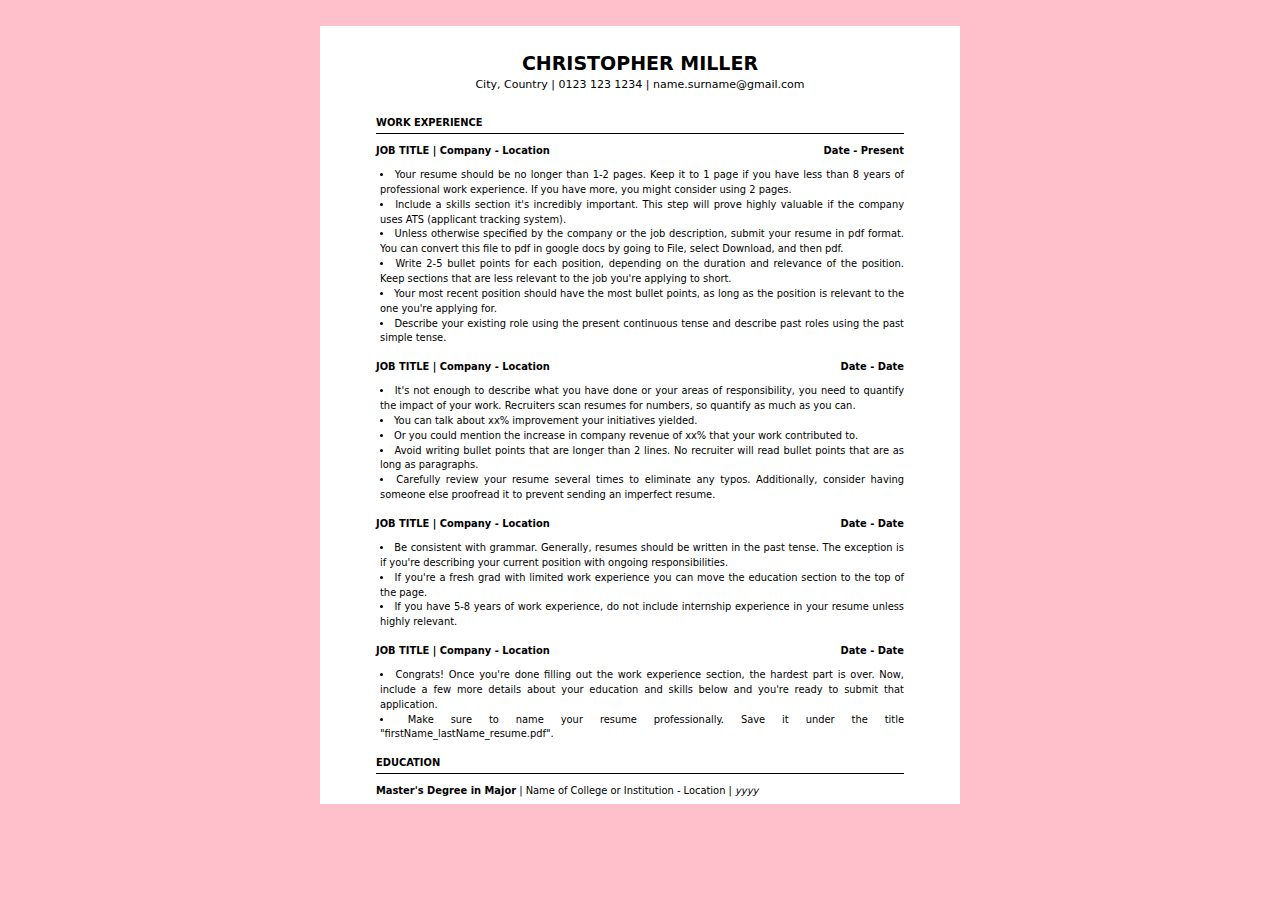
<file: cv.html>
<!DOCTYPE html>
<html lang="en">
  <head>
    <meta charset="UTF-8" />
    <meta name="viewport" content="width=device-width, initial-scale=1.0" />
    <title>CV</title>
    <link rel="stylesheet" href="css/reset.css" />
    <link rel="stylesheet" href="css/style.css" />
  </head>
  <body>
    <div class="container">
      <!-- Start .info -->
      <div class="info">
        <p class="name">CHRISTOPHER MILLER</p>
        <p>
          City, Country | <a href="tel:0123 123 1234">0123 123 1234</a> |
          <a href="mailto:name.surname@gmail.com">name.surname@gmail.com</a>
        </p>
      </div>
      <!-- End .info -->
      <div class="content">
        <!-- Start .experience -->
        <div class="experience">
          <p class="work">WORK EXPERIENCE</p>
          <hr />
          <div class="job-title">
            <div class="title">
              <p>JOB TITLE | Company - Location</p>
              <p>Date - Present</p>
            </div>
            <ul>
              <li>
                Your resume should be no longer than 1-2 pages. Keep it to 1
                page if you have less than 8 years of professional work
                experience. If you have more, you might consider using 2 pages.
              </li>
              <li>
                Include a skills section it's incredibly important. This step
                will prove highly valuable if the company uses ATS (applicant
                tracking system).
              </li>
              <li>
                Unless otherwise specified by the company or the job
                description, submit your resume in pdf format. You can convert
                this file to pdf in google docs by going to File, select
                Download, and then pdf.
              </li>
              <li>
                Write 2-5 bullet points for each position, depending on the
                duration and relevance of the position. Keep sections that are
                less relevant to the job you're applying to short.
              </li>
              <li>
                Your most recent position should have the most bullet points, as
                long as the position is relevant to the one you're applying for.
              </li>
              <li>
                Describe your existing role using the present continuous tense
                and describe past roles using the past simple tense.
              </li>
            </ul>
          </div>
          <div class="job-title">
            <div class="title">
              <p>JOB TITLE | Company - Location</p>
              <p>Date - Date</p>
            </div>
            <ul>
              <li>
                It's not enough to describe what you have done or your areas of
                responsibility, you need to quantify the impact of your work.
                Recruiters scan resumes for numbers, so quantify as much as you
                can.
              </li>
              <li>
                You can talk about xx% improvement your initiatives yielded.
              </li>
              <li>
                Or you could mention the increase in company revenue of xx% that
                your work contributed to.
              </li>
              <li>
                Avoid writing bullet points that are longer than 2 lines. No
                recruiter will read bullet points that are as long as
                paragraphs.
              </li>
              <li>
                Carefully review your resume several times to eliminate any
                typos. Additionally, consider having someone else proofread it
                to prevent sending an imperfect resume.
              </li>
            </ul>
          </div>
          <div class="job-title">
            <div class="title">
              <p>JOB TITLE | Company - Location</p>
              <p>Date - Date</p>
            </div>
            <ul>
              <li>
                Be consistent with grammar. Generally, resumes should be written
                in the past tense. The exception is if you're describing your
                current position with ongoing responsibilities.
              </li>
              <li>
                If you're a fresh grad with limited work experience you can move
                the education section to the top of the page.
              </li>
              <li>
                If you have 5-8 years of work experience, do not include
                internship experience in your resume unless highly relevant.
              </li>
            </ul>
          </div>
          <div class="job-title">
            <div class="title">
              <p>JOB TITLE | Company - Location</p>
              <p>Date - Date</p>
            </div>
            <ul>
              <li>
                Congrats! Once you're done filling out the work experience
                section, the hardest part is over. Now, include a few more
                details about your education and skills below and you're ready
                to submit that application.
              </li>
              <li>
                Make sure to name your resume professionally. Save it under the
                title "firstName_lastName_resume.pdf".
              </li>
            </ul>
          </div>
        </div>
        <!-- End .experience -->
        <!-- Start .education -->
        <div class="education">
          <p class="edu">EDUCATION</p>
          <hr />
          <p><span>Master's Degree in Major</span> | Name of College or Institution - Location | <span>yyyy</span></p>
        </div>
        <!-- End .education -->
      </div>
    </div>
  </body>
</html>
</file>
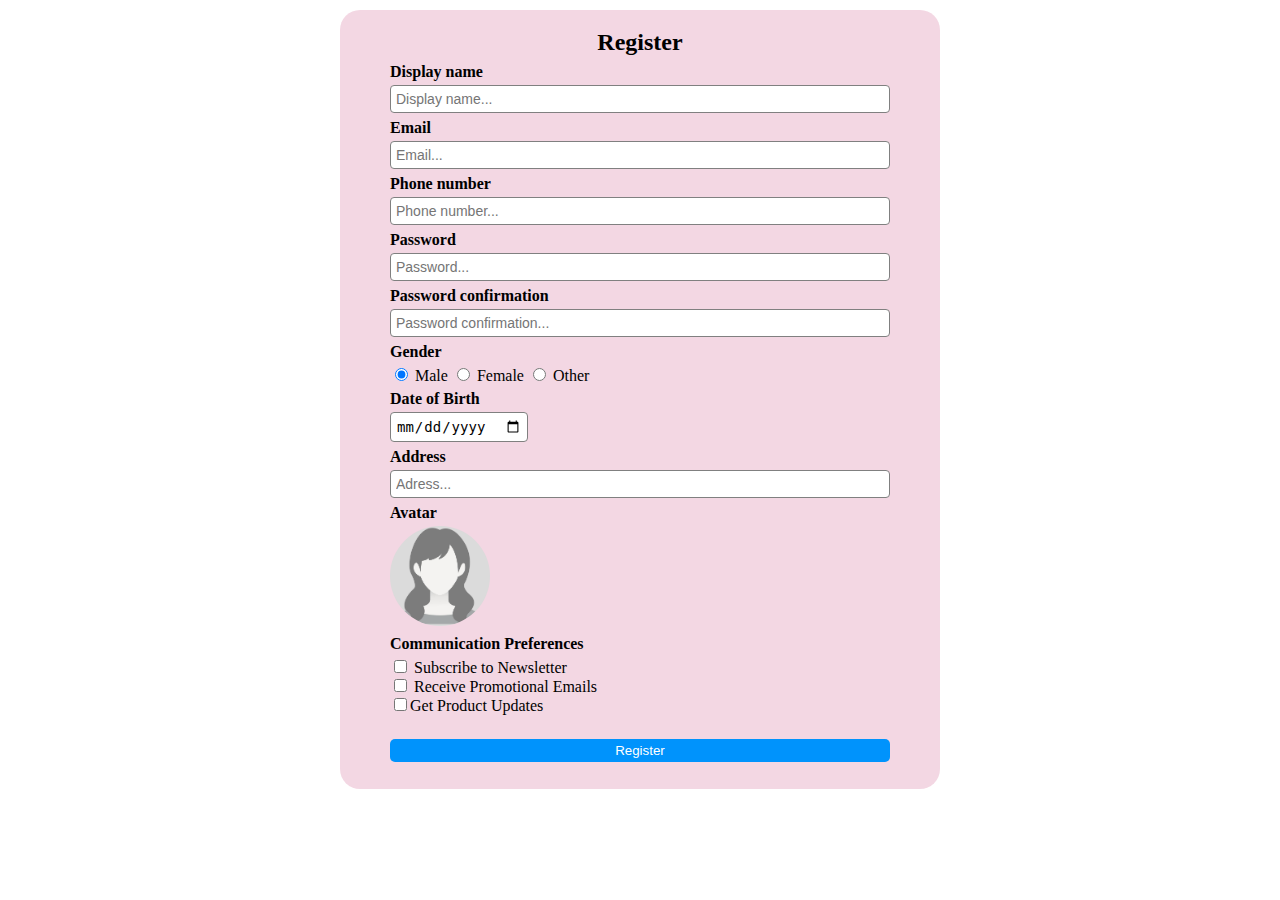
<file: form.html>
<!DOCTYPE html>
<html lang="en">
  <head>
    <meta charset="UTF-8" />
    <meta name="viewport" content="width=device-width, initial-scale=1.0" />
    <title>Register</title>
    <link rel="stylesheet" href="./css/form/styles.css" />
    <link rel="stylesheet" href="./css/reset.css" />
  </head>
  <body>
    <form action="" class="form">
      <h1 class="form-heading">Register</h1>
      <div class="form-group">
        <label for="name" class="form-label">Display name</label>
        <input
          type="text"
          id="name"
          placeholder="Display name..."
          class="form-input"
        />
      </div>
      <div class="form-group">
        <label for="email" class="form-label">Email</label>
        <input
          type="email"
          id="email"
          placeholder="Email..."
          class="form-input"
        />
      </div>
      <div class="form-group">
        <label for="phone" class="form-label">Phone number</label>
        <input
          type="tel"
          id="phone"
          placeholder="Phone number..."
          class="form-input"
        />
      </div>
      <div class="form-group">
        <label for="password" class="form-label">Password</label>
        <input
          type="password"
          id="password"
          placeholder="Password..."
          class="form-input"
        />
      </div>
      <div class="form-group">
        <label for="password_confirmation" class="form-label">
          Password confirmation
        </label>
        <input
          type="password"
          id="password_confirmation"
          placeholder="Password confirmation..."
          class="form-input"
        />
      </div>
      <div class="form-group">
        <label class="form-label">Gender</label>
        <input type="radio" name="gender" id="male" checked />
        <label for="male">Male</label>
        <input type="radio" name="gender" id="female" />
        <label for="female">Female</label>
        <input type="radio" name="gender" id="other" />
        <label for="other">Other</label>
      </div>
      <div class="form-group">
        <label for="dob" class="form-label">Date of Birth</label>
        <input type="date" id="dob" />
      </div>
      <div class="form-group">
        <label for="address" class="form-label">Address</label>
        <input type="text" id="address" placeholder="Adress..." class="form-input"/>
      </div>
      <div class="form-group">
        <label for="avatar" class="form-label">Avatar</label>
        <label for="avatar" class="form-avatar">
          <img
            width="200px"
            src="./img/avatar.jpg"
            alt="avatar"
            class="avatar-img"
          />
        </label>
        <input type="file" id="avatar" hidden />
      </div>
      <div class="form-group">
        <label for="" class="form-label">Communication Preferences</label>
        <div class="form-vertical">
          <label
            ><input type="checkbox" name="communication" />
            Subscribe to Newsletter
          </label>
          <label>
            <input type="checkbox" name="communication" />
            Receive Promotional Emails
          </label>
          <label
            ><input type="checkbox" name="communication" />Get Product Updates
          </label>
        </div>
      </div>
      <div class="form-group form-footer">
        <button class="form-btn">Register</button>
      </div>
    </form>
  </body>
</html>
</file>
<file: css/style.css>
* {
    box-sizing: border-box;
}

/* DEFAULT */
body {
    background-color: pink;
    font-family: system-ui, "Segoe UI", Roboto, Helvetica, Arial, sans-serif, "Apple Color Emoji", "Segoe UI Emoji", "Segoe UI Symbol";
}

a {
    color: black;
}


.container {
    max-width: 640px;
    background-color: white;
    margin-top: 26px;
    margin-left: auto;
    margin-right: auto;
}

.content {
    max-width: 528px;
    margin-left: auto;
    margin-right: auto;
    font-size: 9.9px;
}


/* INFO */
.info {
    text-align: center;
    padding-top: 28px;
    margin-bottom: 28px;
}

.info .name {
    font-size: 19px;
    font-weight: bold;
    margin-bottom: 6px;
}

.info p {
    font-size: 11px;
}

.info a {
    text-decoration: none;
}


/* EXPERIENCE */
.experience .job-title {
    margin-bottom: 16px;
}

.experience .work {
    font-weight: bold;
}

.experience hr {
    height: 1.2px;
    border: none;
    background-color: black;
    margin-bottom: 12px;
}

.experience .title {
    display: flex;
    justify-content: space-between;
    font-weight: bold;
    margin-bottom: 12px;
}

.experience ul {
    list-style: inside;
    line-height: 1.5;
    margin-left: 4px;
    text-align: justify;
}

/* EDUCATION */
.education {
    padding-bottom: 8px;
}

.education .edu {
    font-weight: bold;
}

.education hr {
    height: 1.2px;
    border: none;
    background-color: black;
    margin-bottom: 12px;
}

.education span:first-of-type {
    font-weight: bold;
}

.education span:last-of-type {
    font-style: italic;
}
</file>
<file: css/form/styles.css>
* {
    box-sizing: border-box;
}

/* DEFAULT */
body {
    font-family: system-ui, "Segoe UI", Roboto, Helvetica, Arial, sans-serif, "Apple Color Emoji", "Segoe UI Emoji", "Segoe UI Symbol";
}


/* Form */


.form {
    max-width: 600px;
    margin: 10px auto;
    background-color: rgba(216, 124, 164, 0.305);
    padding: 20px 50px;
    border-radius: 20px;
}

.form-heading {
    font-size: 24px;
    font-weight: 600;
    text-align: center;
    margin-bottom: 10px;
}

.form-label {
    display: block;
    margin-bottom: 5px;
    font-weight: bold;
    font-size: 16px;
}

.form-group { 
    margin-bottom: 7px;
}

.form-group input {
    outline: none;
    padding: 5px;
    border-radius: 4px;
    border: 1px solid gray;
    font-size: 14px;
}

.form-avatar img {
    width: 100px;
    height: 100px;
    border-radius: 50%;
}

.form-vertical label {
    display: block;
}

.form-input, .form-btn {
    width: 100%;
}

.form-footer {
    margin-top: 25px;
}

.form-btn {
    border: none;
    background-color: #0093fc;
    color: white;
    display: inline-block;
    text-decoration: none;
    padding: 4px 16px;
    border-radius: 5px;
    min-width: 120px;
    text-align: center;
}
</file>
